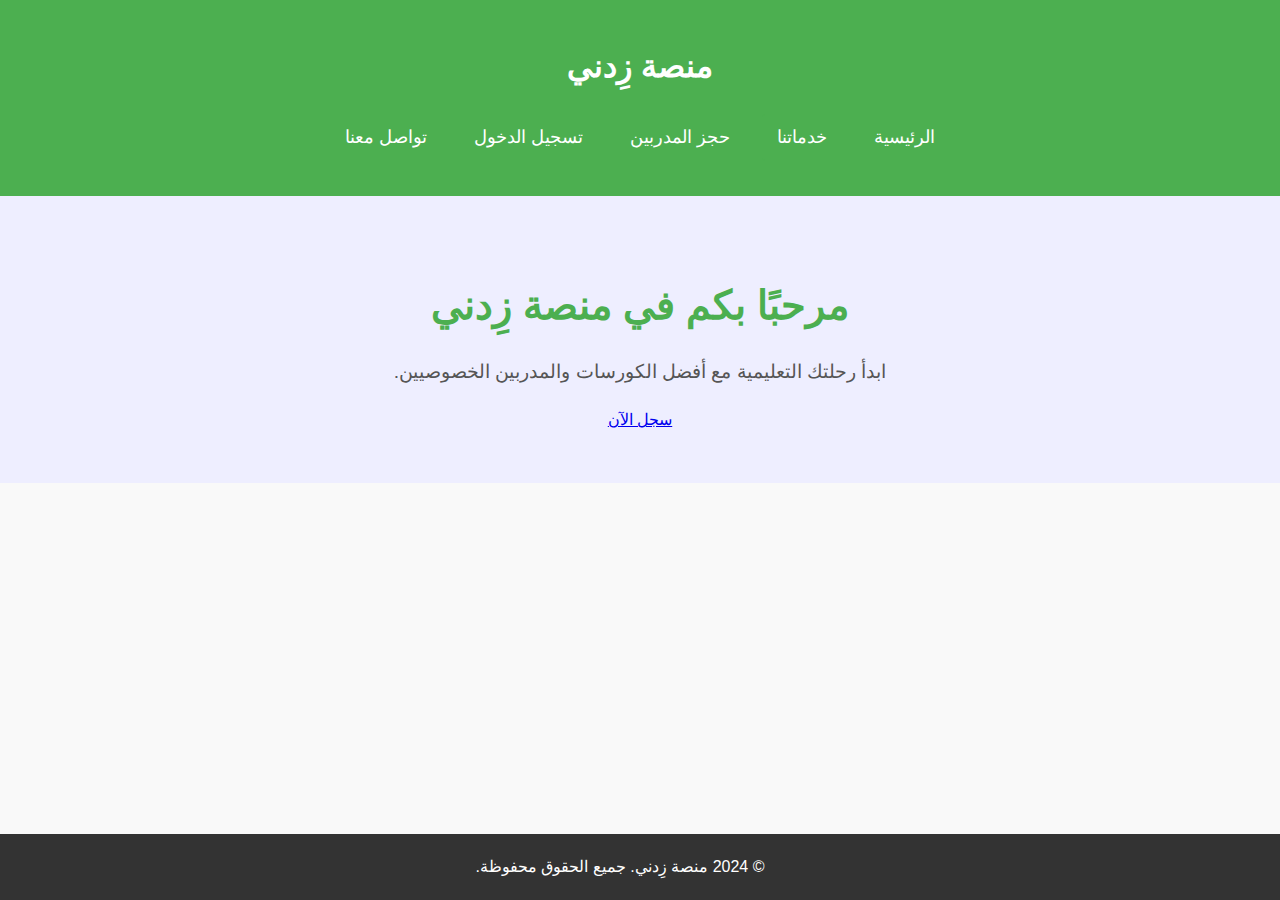
<file: index.html>
<!DOCTYPE html>
<html lang="ar">
<head>
    <meta charset="UTF-8">
    <meta name="viewport" content="width=device-width, initial-scale=1.0">
    <title>منصة زِدني</title>
    <link rel="stylesheet" href="css/style.css">
</head>
<body>
    <header>
        <h1>منصة زِدني</h1>
        <nav>
            <a href="index.html">الرئيسية</a>
            <a href="services.html">خدماتنا</a>
            <a href="booking.html">حجز المدربين</a>
            <a href="login.html">تسجيل الدخول</a>
            <a href="contact.html">تواصل معنا</a>
        </nav>
    </header>
    <main>
        <section class="hero">
            <h1>مرحبًا بكم في منصة زِدني</h1>
            <p>ابدأ رحلتك التعليمية مع أفضل الكورسات والمدربين الخصوصيين.</p>
            <a href="login.html" class="button">سجل الآن</a>
        </section>
    </main>
    <footer>
        &copy; 2024 منصة زِدني. جميع الحقوق محفوظة.
    </footer>
</body>
</html>
</file>
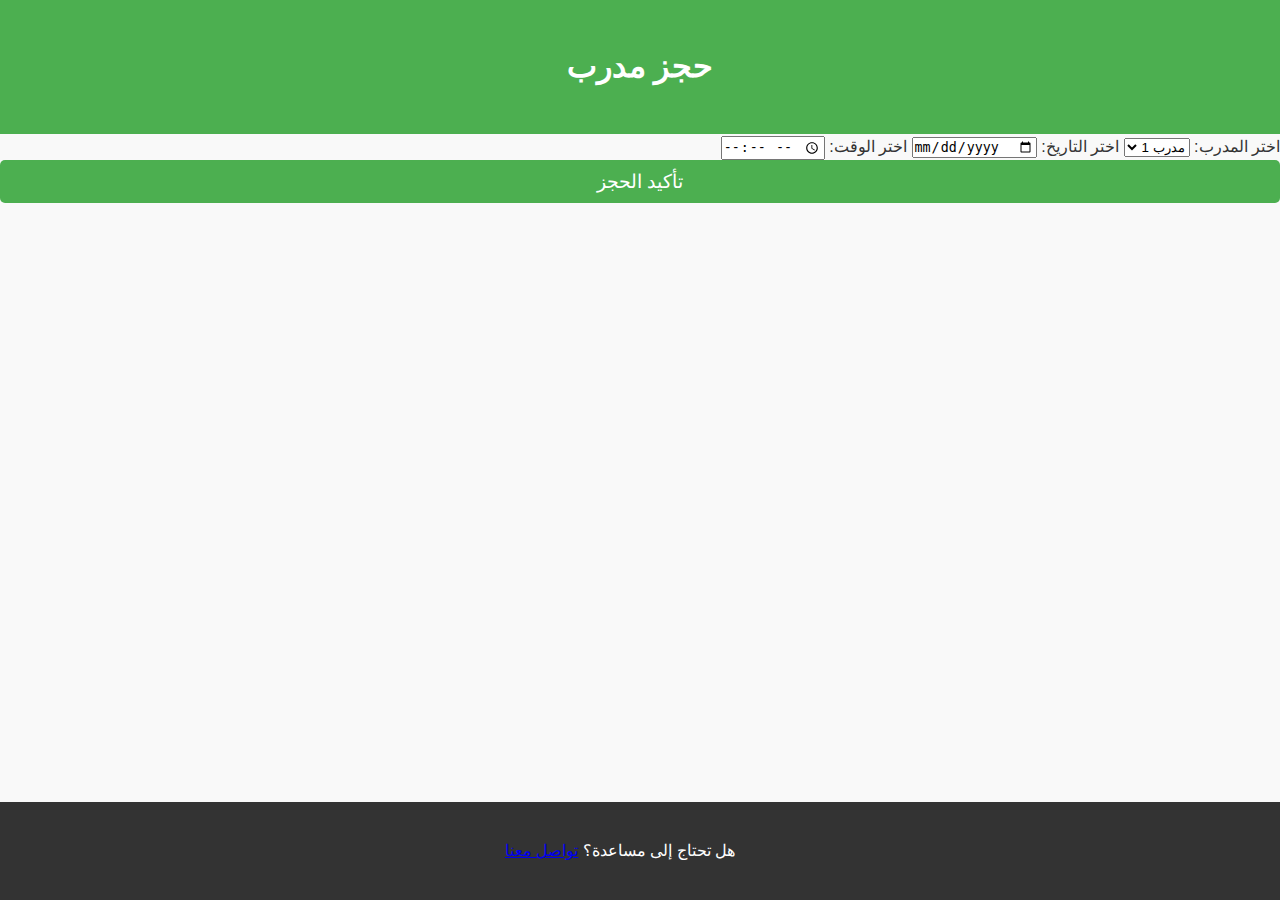
<file: booking.html>
<!DOCTYPE html>
<html lang="ar">
<head>
    <meta charset="UTF-8">
    <meta name="viewport" content="width=device-width, initial-scale=1.0">
    <title>حجز مدرب</title>
    <link rel="stylesheet" href="css/style.css">
</head>
<body>
    <header>
        <h1>حجز مدرب</h1>
    </header>

    <div class="booking-container">
        <form action="book-trainer.php" method="POST">
            <label for="trainer">اختر المدرب:</label>
            <select id="trainer" name="trainer">
                <option value="trainer1">مدرب 1</option>
                <option value="trainer2">مدرب 2</option>
                <option value="trainer3">مدرب 3</option>
            </select>

            <label for="date">اختر التاريخ:</label>
            <input type="date" id="date" name="date" required>

            <label for="time">اختر الوقت:</label>
            <input type="time" id="time" name="time" required>

            <button type="submit">تأكيد الحجز</button>
        </form>
    </div>

    <footer>
        <p>هل تحتاج إلى مساعدة؟ <a href="contact.html">تواصل معنا</a></p>
    </footer>
</body>
</html>
</file>
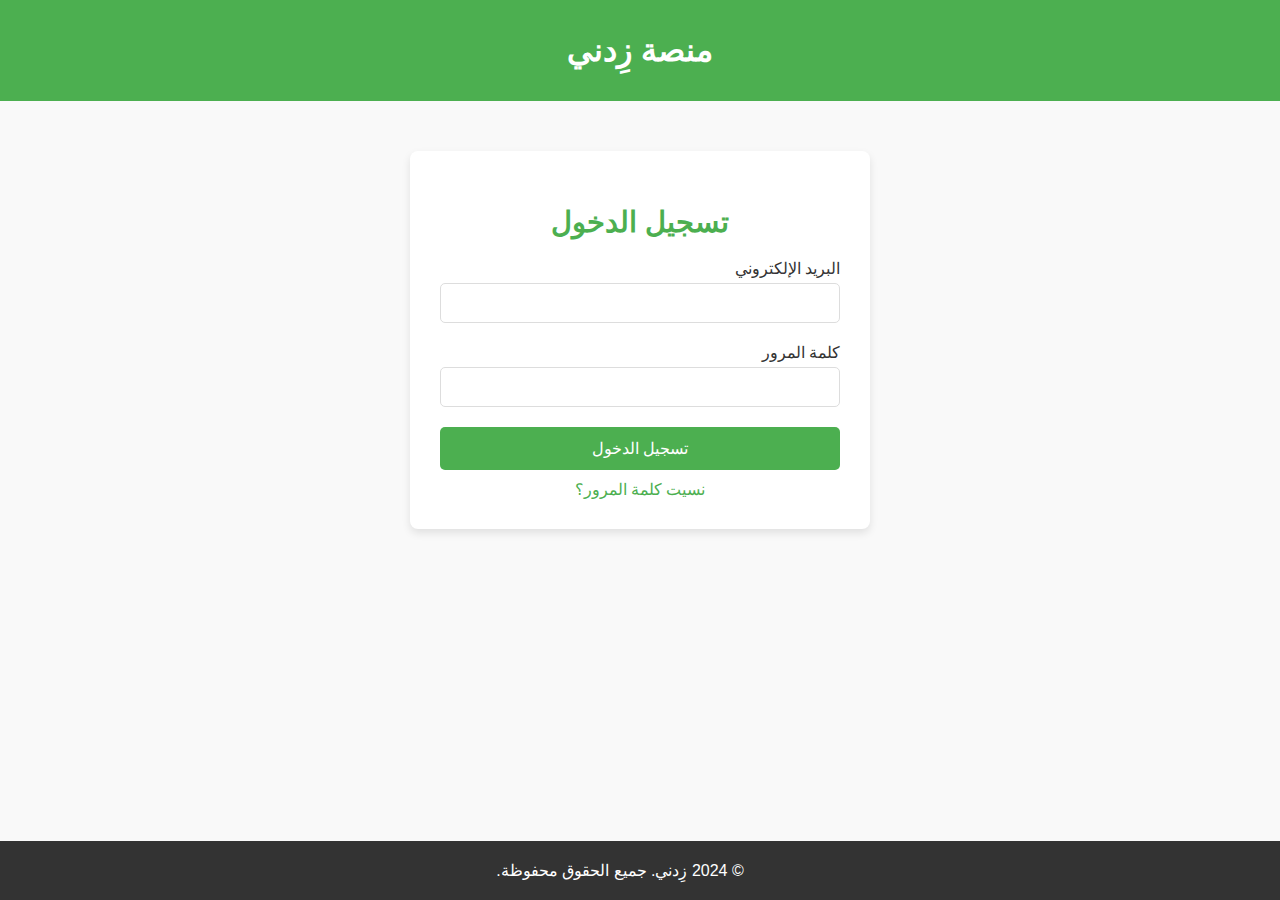
<file: login.html>
<!DOCTYPE html>
<html lang="ar">
<head>
    <meta charset="UTF-8">
    <meta name="viewport" content="width=device-width, initial-scale=1.0">
    <title>تسجيل الدخول - منصة زِدني</title>
    <link rel="stylesheet" href="style.css">
</head>
<body>
    <header>
        <h1>منصة زِدني</h1>
    </header>
    
    <div class="login-container">
        <h2>تسجيل الدخول</h2>
        <form action="#" method="POST">
            <div class="input-group">
                <label for="email">البريد الإلكتروني</label>
                <input type="email" id="email" name="email" required>
            </div>
            <div class="input-group">
                <label for="password">كلمة المرور</label>
                <input type="password" id="password" name="password" required>
            </div>
            <button type="submit">تسجيل الدخول</button>
        </form>
        <div class="forgot-password">
            <a href="#">نسيت كلمة المرور؟</a>
        </div>
    </div>
    
    <footer>
        &copy; 2024 زِدني. جميع الحقوق محفوظة.
    </footer>
</body>
</html>
</file>
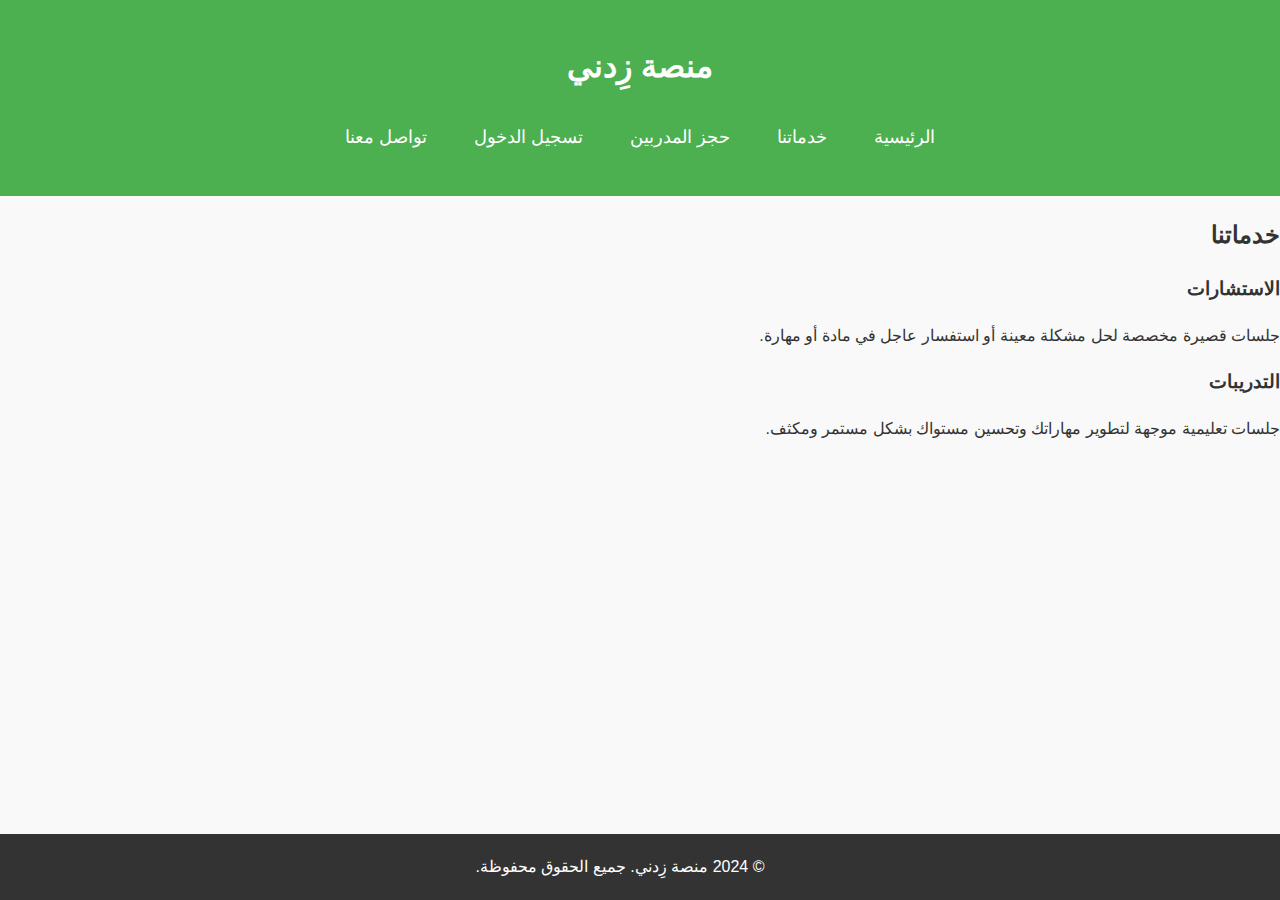
<file: services.html>
<!DOCTYPE html>
<html lang="ar">
<head>
    <meta charset="UTF-8">
    <meta name="viewport" content="width=device-width, initial-scale=1.0">
    <title>خدماتنا - منصة زِدني</title>
    <link rel="stylesheet" href="css/style.css">
</head>
<body>
    <header>
        <h1>منصة زِدني</h1>
        <nav>
            <a href="index.html">الرئيسية</a>
            <a href="services.html">خدماتنا</a>
            <a href="booking.html">حجز المدربين</a>
            <a href="login.html">تسجيل الدخول</a>
            <a href="contact.html">تواصل معنا</a>
        </nav>
    </header>
    <main>
        <section class="services">
            <h2>خدماتنا</h2>
            <div class="service">
                <h3>الاستشارات</h3>
                <p>جلسات قصيرة مخصصة لحل مشكلة معينة أو استفسار عاجل في مادة أو مهارة.</p>
            </div>
            <div class="service">
                <h3>التدريبات</h3>
                <p>جلسات تعليمية موجهة لتطوير مهاراتك وتحسين مستواك بشكل مستمر ومكثف.</p>
            </div>
        </section>
    </main>
    <footer>
        &copy; 2024 منصة زِدني. جميع الحقوق محفوظة.
    </footer>
</body>
</html>
</file>
<file: css/style.css>
/* أسلوب التنسيق العام */
body {
    font-family: Arial, sans-serif;
    margin: 0;
    padding: 0;
    background-color: #f9f9f9;
    color: #333;
    line-height: 1.6;
    direction: rtl; /* خاص باللغات من اليمين لليسار */
}

/* تنسيق الرأس والتنقل */
header {
    background-color: #4CAF50;
    color: white;
    padding: 20px 0;
    text-align: center;
}

nav {
    display: flex;
    justify-content: center;
    gap: 15px;
    margin: 15px 0;
}

nav a {
    text-decoration: none;
    color: white;
    font-size: 18px;
    padding: 8px 15px;
    border: 1px solid #4CAF50;
    border-radius: 5px;
}

nav a:hover {
    background-color: white;
    color: #4CAF50;
}

/* قسم البطل (Hero Section) */
.hero {
    text-align: center;
    padding: 50px 20px;
    background-color: #eef;
}

.hero h1 {
    font-size: 2.5em;
    margin-bottom: 20px;
    color: #4CAF50;
}

.hero p {
    font-size: 1.2em;
    margin-bottom: 20px;
    color: #555;
}

.hero button {
    background-color: #4CAF50;
    color: white;
    border: none;
    padding: 10px 20px;
    font-size: 16px;
    border-radius: 5px;
    cursor: pointer;
}

.hero button:hover {
    background-color: #45a049;
}

/* تنسيق نموذج تسجيل الدخول */
.login-container {
    max-width: 400px;
    margin: 50px auto;
    padding: 20px;
    background-color: white;
    border-radius: 10px;
    box-shadow: 0 4px 8px rgba(0, 0, 0, 0.1);
}

.login-container h2 {
    text-align: center;
    font-size: 2em;
    margin-bottom: 20px;
    color: #4CAF50;
}

.form-group {
    margin-bottom: 20px;
}

.form-group label {
    font-size: 1.1em;
    display: block;
    margin-bottom: 5px;
}

.form-group input {
    width: 100%;
    padding: 10px;
    font-size: 1em;
    border: 1px solid #ddd;
    border-radius: 5px;
}

button {
    width: 100%;
    background-color: #4CAF50;
    color: white;
    padding: 10px;
    font-size: 1.2em;
    border: none;
    border-radius: 5px;
    cursor: pointer;
}

button:hover {
    background-color: #45a049;
}

/* صفحة حجز المدربين */
.coach-booking-container {
    max-width: 800px;
    margin: 50px auto;
    padding: 20px;
    background-color: white;
    border-radius: 10px;
    box-shadow: 0 4px 8px rgba(0, 0, 0, 0.1);
}

.coach-booking-container h2 {
    text-align: center;
    font-size: 2.5em;
    margin-bottom: 20px;
    color: #4CAF50;
}

.coach-list {
    display: flex;
    flex-wrap: wrap;
    gap: 20px;
    justify-content: center;
}

.coach-item {
    width: 200px;
    text-align: center;
    padding: 15px;
    border: 1px solid #ddd;
    border-radius: 10px;
    background-color: #f4f4f4;
}

.coach-item img {
    width: 100%;
    height: 150px;
    object-fit: cover;
    border-radius: 10px;
}

.coach-item h3 {
    font-size: 1.2em;
    margin: 10px 0;
}

.coach-item button {
    background-color: #4CAF50;
    color: white;
    padding: 8px 15px;
    border: none;
    border-radius: 5px;
    cursor: pointer;
}

.coach-item button:hover {
    background-color: #45a049;
}

/* صفحة تواصل معنا */
.contact-container {
    max-width: 600px;
    margin: 50px auto;
    padding: 20px;
    background-color: white;
    border-radius: 10px;
    box-shadow: 0 4px 8px rgba(0, 0, 0, 0.1);
}

.contact-container h2 {
    text-align: center;
    font-size: 2.5em;
    margin-bottom: 20px;
    color: #4CAF50;
}

.contact-form .form-group {
    margin-bottom: 20px;
}

.contact-form .form-group label {
    font-size: 1.1em;
    display: block;
    margin-bottom: 5px;
}

.contact-form .form-group input,
.contact-form .form-group textarea {
    width: 100%;
    padding: 10px;
    font-size: 1em;
    border: 1px solid #ddd;
    border-radius: 5px;
}

.contact-form button {
    width: 100%;
    background-color: #4CAF50;
    color: white;
    padding: 10px;
    font-size: 1.2em;
    border: none;
    border-radius: 5px;
    cursor: pointer;
}

.contact-form button:hover {
    background-color: #45a049;
}

/* تذييل الصفحة */
footer {
    text-align: center;
    padding: 20px;
    background-color: #333;
    color: white;
    position: fixed;
    bottom: 0;
    width: 100%;
}
</file>
<file: style.css>
/* أسلوب التنسيق العام */
body {
    font-family: 'Arial', sans-serif;
    margin: 0;
    padding: 0;
    background-color: #f9f9f9;
    color: #333;
    direction: rtl;
}

/* تنسيق الرأس والتنقل */
header {
    background-color: #4CAF50;
    color: white;
    padding: 10px 20px;
    text-align: center;
}

nav {
    display: flex;
    justify-content: center;
    gap: 15px;
    margin: 15px 0;
}

nav a {
    text-decoration: none;
    color: #4CAF50;
    font-size: 18px;
    padding: 8px 15px;
    border: 1px solid #4CAF50;
    border-radius: 5px;
}

nav a:hover {
    background-color: #4CAF50;
    color: white;
}

/* قسم البطل */
.hero {
    text-align: center;
    padding: 50px 20px;
    background-color: #eef;
}

.hero h1 {
    font-size: 2.5em;
    margin-bottom: 20px;
}

.hero p {
    font-size: 1.2em;
    margin-bottom: 20px;
}

.hero button {
    background-color: #4CAF50;
    color: white;
    border: none;
    padding: 10px 20px;
    font-size: 16px;
    border-radius: 5px;
    cursor: pointer;
}

.hero button:hover {
    background-color: #45a049;
}

/* تنسيق نموذج تسجيل الدخول */
.login-container {
    background-color: #fff;
    padding: 30px;
    border-radius: 8px;
    box-shadow: 0 4px 8px rgba(0, 0, 0, 0.1);
    width: 100%;
    max-width: 400px;
    margin: 50px auto;
}

h2 {
    text-align: center;
    font-size: 1.8em;
    margin-bottom: 20px;
    color: #4CAF50;
}

/* تنسيق الحقول */
.input-group {
    margin-bottom: 20px;
}

.input-group label {
    display: block;
    font-size: 1em;
    margin-bottom: 5px;
}

.input-group input {
    width: 100%;
    padding: 10px;
    font-size: 1em;
    border: 1px solid #ddd;
    border-radius: 5px;
    box-sizing: border-box;
}

/* زر تسجيل الدخول */
button {
    background-color: #4CAF50;
    color: white;
    padding: 12px 20px;
    font-size: 1em;
    border: none;
    border-radius: 5px;
    width: 100%;
    cursor: pointer;
    transition: background-color 0.3s ease;
}

button:hover {
    background-color: #45a049;
}

/* رابط نسيت كلمة المرور */
.forgot-password {
    text-align: center;
    margin-top: 10px;
}

.forgot-password a {
    color: #4CAF50;
    text-decoration: none;
}

.forgot-password a:hover {
    text-decoration: underline;
}

/* تنسيق الفوتر */
footer {
    text-align: center;
    padding: 20px;
    background-color: #333;
    color: white;
    position: fixed;
    bottom: 0;
    width: 100%;
}
</file>
